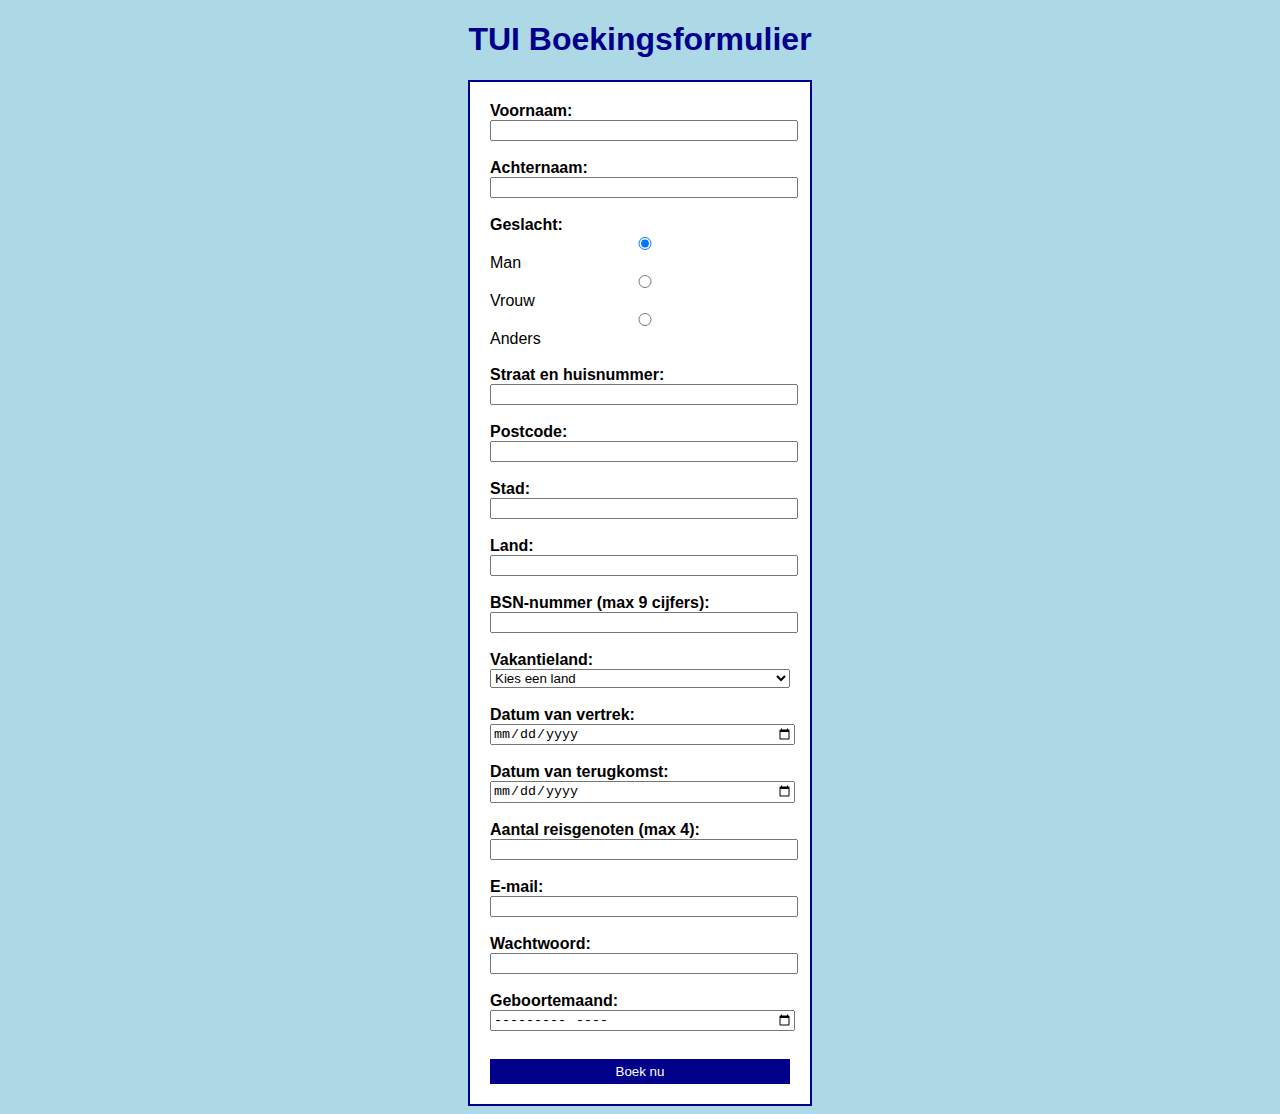
<file: opdracht3_2.html/index.html>
<!DOCTYPE html>
<html lang="nl">
<head>
  <meta charset="UTF-8">
  <meta name="viewport" content="width=device-width, initial-scale=1.0">
  <title>TUI Boekingsformulier</title>
  <link rel="stylesheet" href="style.css">
</head>
<body>
  <h1>TUI Boekingsformulier</h1>

  <form>
    <label>Voornaam:</label><br>
    <input type="text" name="voornaam" pattern="[A-Za-z]+" required><br><br>

    <label>Achternaam:</label><br>
    <input type="text" name="achternaam" pattern="[A-Za-z]+" required><br><br>

    <label>Geslacht:</label><br>
    <input type="radio" name="geslacht" value="man" checked> Man
    <input type="radio" name="geslacht" value="vrouw"> Vrouw
    <input type="radio" name="geslacht" value="anders"> Anders<br><br>

    <label>Straat en huisnummer:</label><br>
    <input type="text" name="straat" required><br><br>

    <label>Postcode:</label><br>
    <input type="text" name="postcode" required><br><br>

    <label>Stad:</label><br>
    <input type="text" name="stad" required><br><br>

    <label>Land:</label><br>
    <input type="text" name="land" required><br><br>

    <label>BSN-nummer (max 9 cijfers):</label><br>
    <input type="text" name="bsn" pattern="[0-9]{1,9}" required><br><br>

    <label>Vakantieland:</label><br>
    <select name="vakantieland" required>
      <option value="">Kies een land</option>
      <option value="spanje">Spanje</option>
      <option value="italie">Italië</option>
      <option value="turkije">Turkije</option>
      <option value="griekenland">Griekenland</option>
    </select><br><br>

    <label>Datum van vertrek:</label><br>
    <input type="date" name="vertrek" required><br><br>

    <label>Datum van terugkomst:</label><br>
    <input type="date" name="terugkomst" required><br><br>

    <label>Aantal reisgenoten (max 4):</label><br>
    <input type="number" name="reisgenoten" min="0" max="4" required><br><br>

    <label>E-mail:</label><br>
    <input type="email" name="email" required><br><br>

    <label>Wachtwoord:</label><br>
    <input type="password" name="wachtwoord" required><br><br>

    <label>Geboortemaand:</label><br>
    <input type="month" name="geboortemaand"><br><br>

    <input type="submit" value="Boek nu">
  </form>
</body>
</html>
</file>
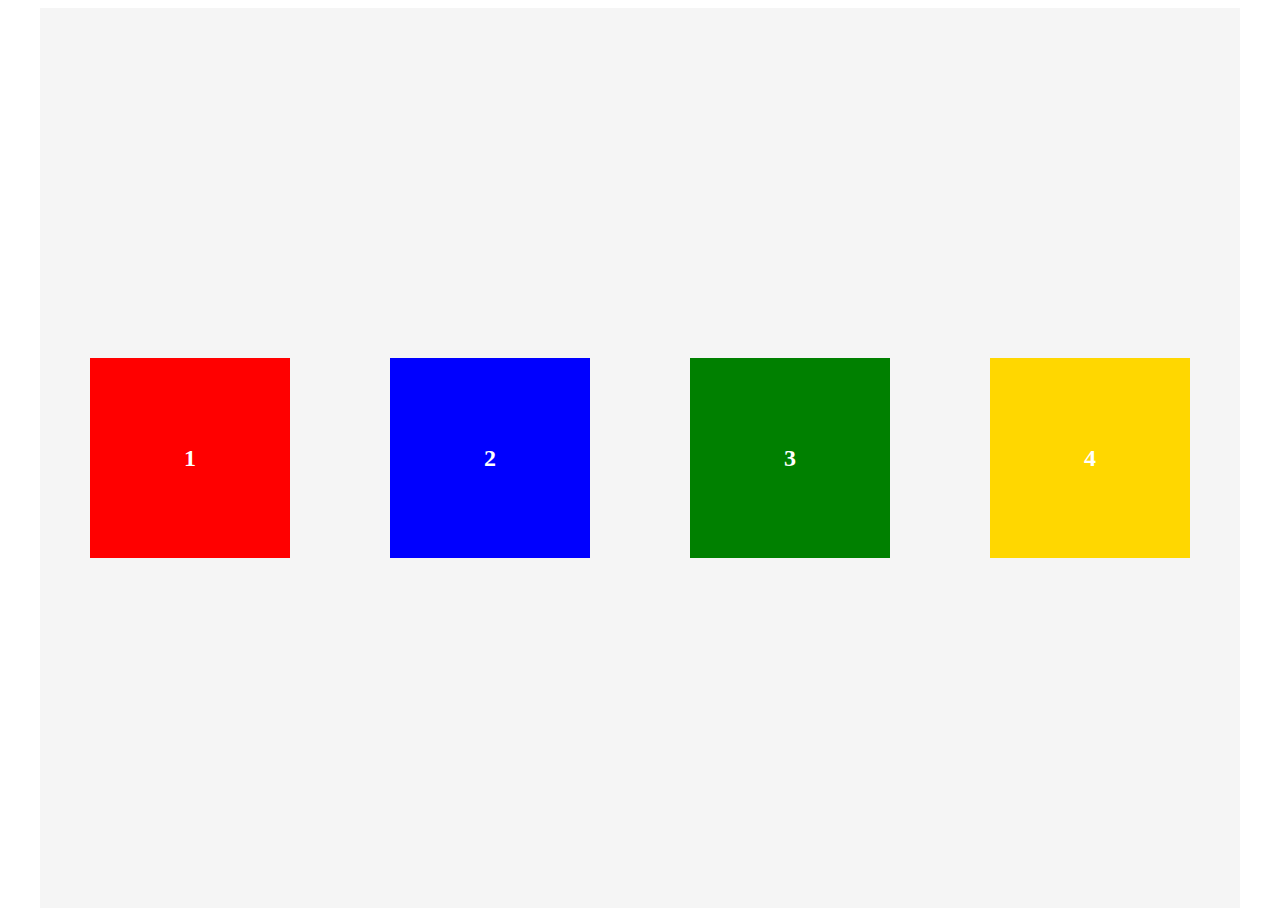
<file: opdracht6_2/index.html>
<!DOCTYPE html>
<html lang="nl">
<head>
  <meta charset="UTF-8">
  <meta name="viewport" content="width=device-width, initial-scale=1.0">
  <title>Flexbox oefening</title>
  <link rel="stylesheet" href="style.css">
</head>
<body>
  <main class="container">
    <div class="blok rood">1</div>
    <div class="blok blauw">2</div>
    <div class="blok groen">3</div>
    <div class="blok geel">4</div>
  </main>
</body>
</html>
</file>
<file: opdracht3_2.html/style.css>
body {
  background-color: lightblue;
  font-family: Arial;
}

h1 {
  color: darkblue;
  text-align: center;
}

form {
  background-color: white;
  padding: 20px;
  width: 300px;
  margin: auto;
  border: 2px solid darkblue;
}

label {
  font-weight: bold;
}

input, select {
  width: 100%;
}

input[type="submit"] {
  background-color: darkblue;
  color: white;
  padding: 5px;
  border: none;
  margin-top: 10px;
}

input[type="submit"]:hover {
  background-color: blue;
}
</file>
<file: opdracht6_2/style.css>
/* De container */
.container {
  display: flex;          
  justify-content: space-around;
  align-items: center;        
  max-width: 1200px;          
  margin: 0 auto;           
  height: 100vh;              
  background-color: #f5f5f5;  
}


.blok {
  width: 200px;
  height: 200px;
  display: flex;
  align-items: center;
  justify-content: center;
  color: white;
  font-size: 24px;
  font-weight: bold;
}


.rood { background-color: red; }
.blauw { background-color: blue; }
.groen { background-color: green; }
.geel { background-color: gold; }


.reverse {
  flex-direction: row-reverse;
}
</file>
